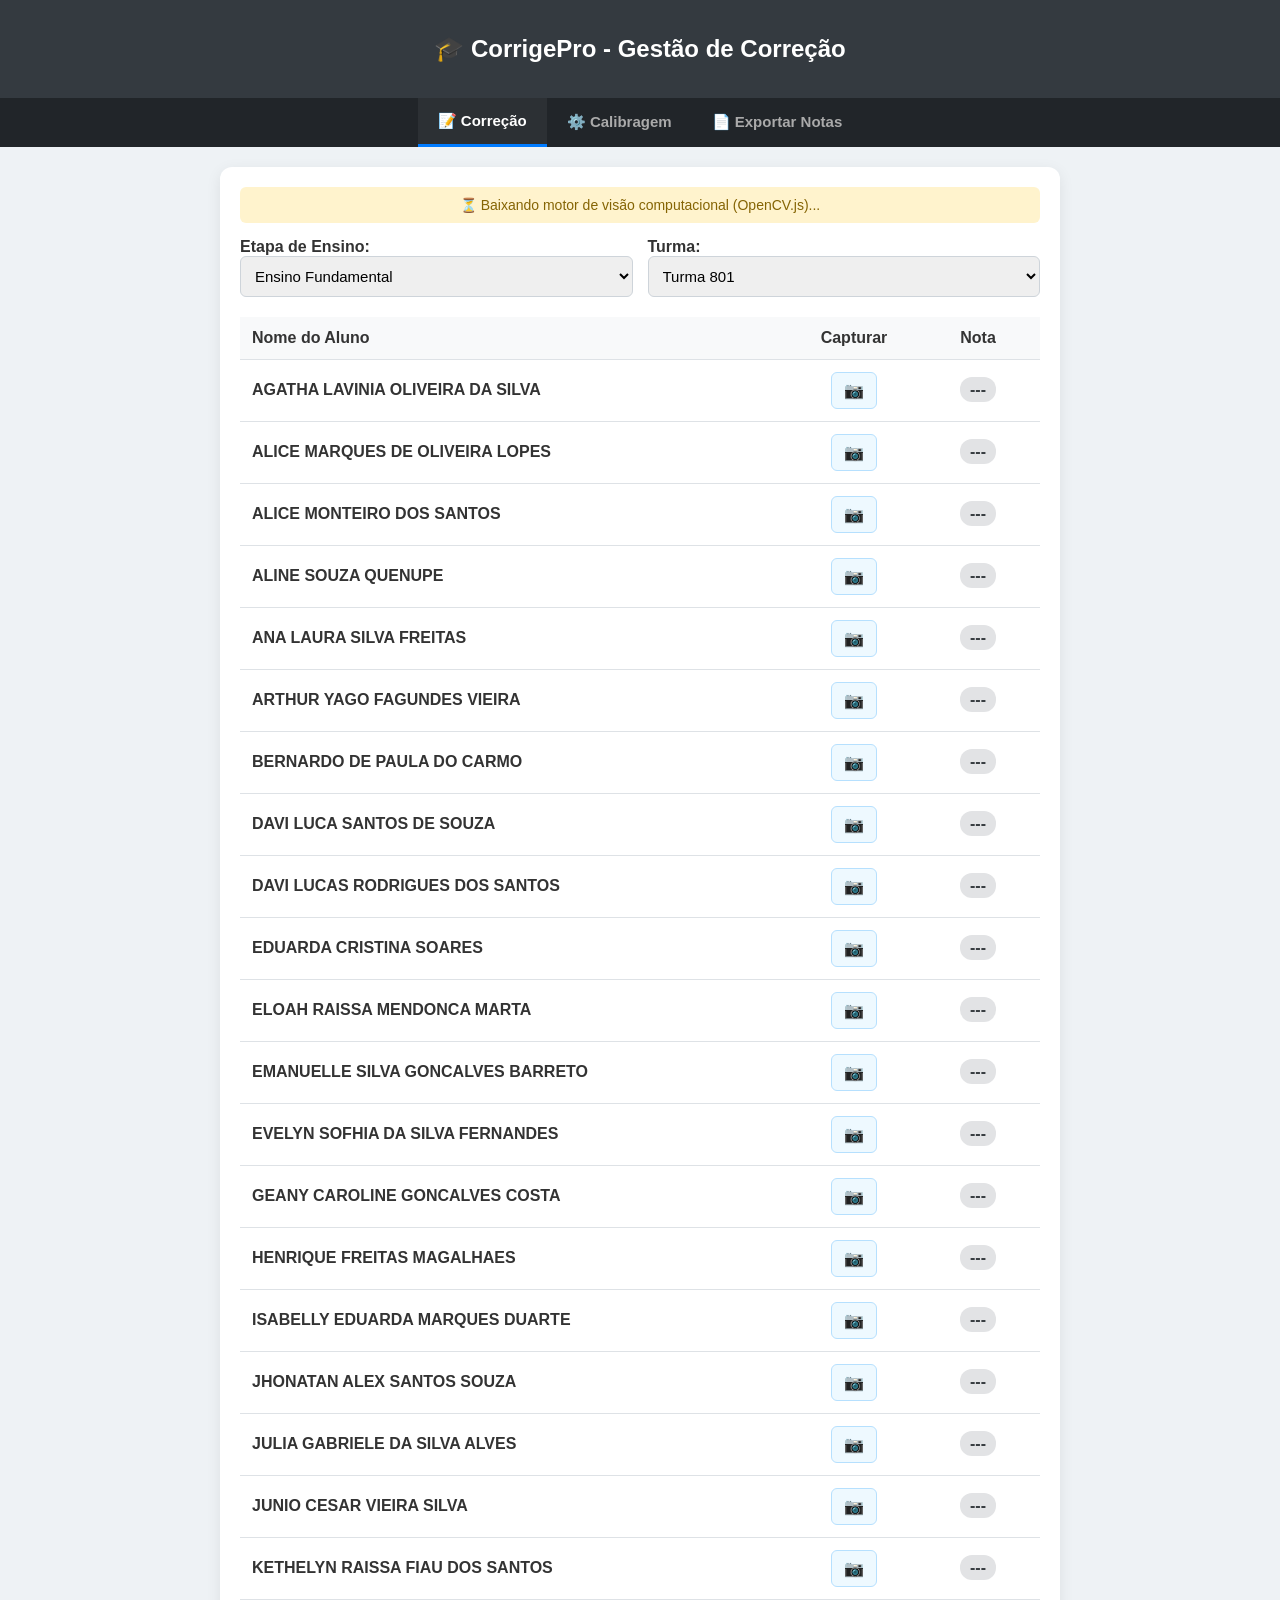
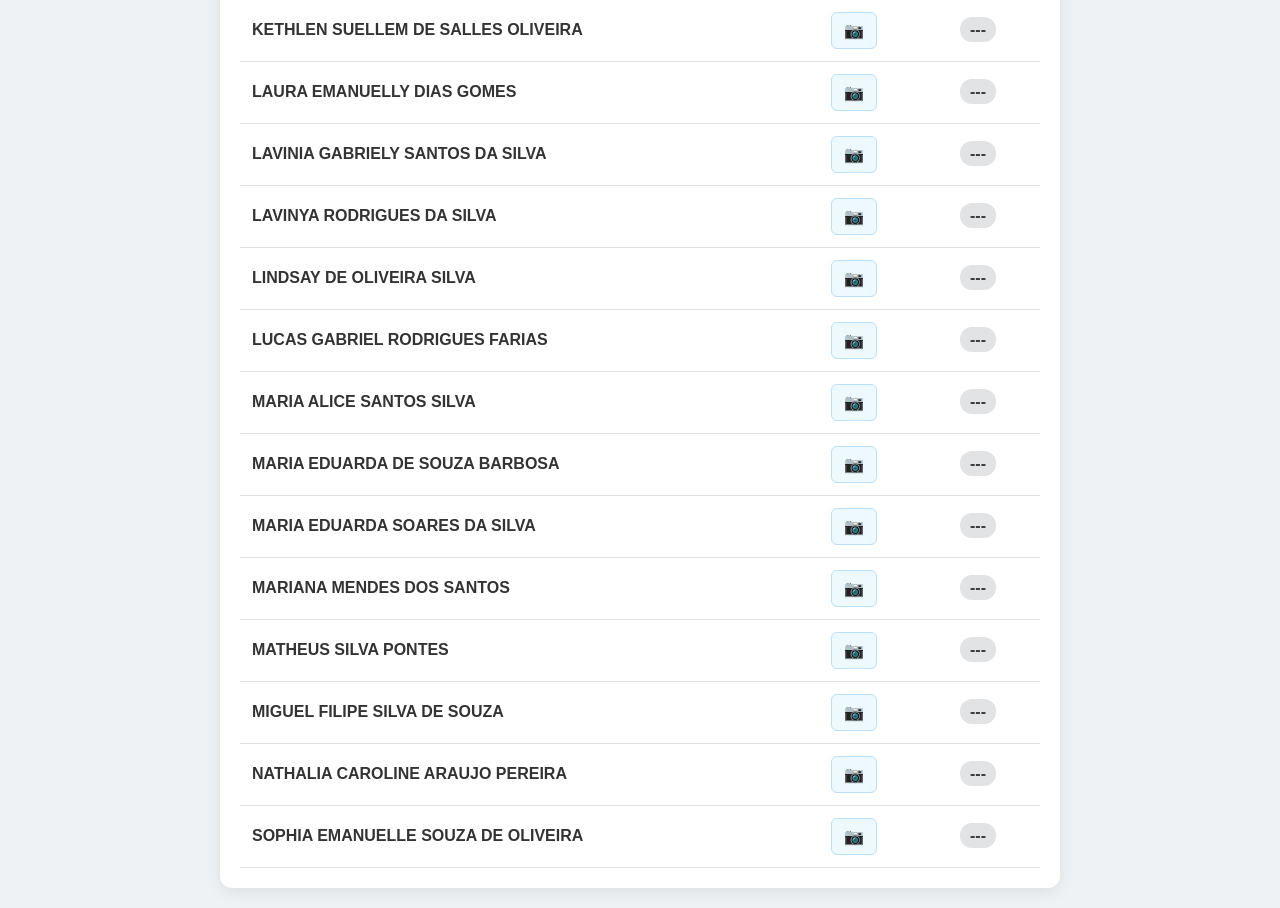
<file: index.html>
<!DOCTYPE html>
<html lang="pt-BR">
<head>
    <meta charset="UTF-8">
    <meta name="viewport" content="width=device-width, initial-scale=1.0">
    <title>CorrigePro - Gestão de Correção</title>
    <style>
        :root {
            --primary: #007bff;
            --success: #28a745;
            --danger: #dc3545;
            --dark: #343a40;
            --light: #f8f9fa;
        }
        body { font-family: 'Segoe UI', Tahoma, Geneva, Verdana, sans-serif; margin: 0; padding: 0; background-color: #eef2f5; color: #333; }
        
        /* Cabeçalho e Navegação */
        header { background: var(--dark); color: white; padding: 15px 20px; text-align: center; }
        nav { display: flex; justify-content: center; background: #212529; }
        nav button { background: none; border: none; color: #aaa; padding: 14px 20px; font-size: 15px; font-weight: bold; cursor: pointer; transition: 0.3s; }
        nav button.active { color: white; border-bottom: 3px solid var(--primary); background: rgba(255,255,255,0.05); }

        .container { max-width: 800px; margin: 20px auto; background: white; padding: 20px; border-radius: 12px; box-shadow: 0 4px 15px rgba(0,0,0,0.08); }
        
        /* Selects de Turmas */
        .filter-group { display: grid; grid-template-columns: 1fr 1fr; gap: 15px; margin-bottom: 20px; }
        .form-control { width: 100%; padding: 10px; border: 1px solid #ced4da; border-radius: 6px; font-size: 15px; box-sizing: border-box; }
        
        /* Tabela de Alunos */
        table { width: 100%; border-collapse: collapse; margin-top: 10px; }
        th, td { padding: 12px; text-align: left; border-bottom: 1px solid #dee2e6; }
        th { background: var(--light); font-weight: 600; }
        .btn-cam { background: #eef9ff; border: 1px solid #b6e0fe; color: var(--primary); padding: 8px 12px; border-radius: 6px; cursor: pointer; font-size: 16px; transition: 0.2s; }
        .btn-cam:hover { background: var(--primary); color: white; }
        .nota-badge { font-weight: bold; padding: 4px 10px; border-radius: 12px; background: #e2e3e5; color: #383d41; }
        .nota-badge.tem-nota { background: #d4edda; color: #155724; }

        /* Modal da Câmera e Resultado */
        .modal { display: none; position: fixed; top: 0; left: 0; width: 100%; height: 100%; background: rgba(0,0,0,0.8); z-index: 1000; justify-content: center; align-items: center; }
        .modal-content { background: white; padding: 20px; border-radius: 12px; max-width: 600px; width: 90%; text-align: center; position: relative; }
        video, canvas { width: 100%; border-radius: 8px; background: #111; }
        .btn-close-modal { position: absolute; top: 10px; right: 15px; background: none; border: none; font-size: 24px; cursor: pointer; color: #888; }
        
        #notaBannerModal { display: none; font-size: 22px; font-weight: bold; color: #155724; background: #d4edda; border: 1px solid #c3e6cb; padding: 12px; border-radius: 8px; margin-bottom: 12px; }

        /* Aba Calibragem */
        .slider-group { margin: 12px 0; text-align: left; }
        .slider-group label { display: block; font-size: 13px; font-weight: bold; margin-bottom: 3px; }
        .slider-group input { width: 100%; }
        
        .grid-gabarito { 
            display: grid; 
            grid-template-rows: repeat(5, auto); 
            grid-auto-flow: column; 
            gap: 10px 20px; 
            margin: 15px 0; 
            text-align: left; 
        }
        .grid-gabarito div { display: flex; align-items: center; justify-content: space-between; background: #f8f9fa; padding: 6px 12px; border-radius: 6px; border: 1px solid #e9ecef; }
        .grid-gabarito select { padding: 4px 8px; border-radius: 4px; border: 1px solid #ccc; font-weight: bold; }
        .preview-title { font-size: 14px; font-weight: bold; color: #495057; margin-top: 15px; margin-bottom: 5px; text-align: left; }

        /* Botões Gerais */
        .btn-action { background: var(--success); color: white; border: none; padding: 12px 20px; border-radius: 6px; font-size: 16px; font-weight: bold; cursor: pointer; width: 100%; margin-top: 15px; transition: 0.2s; }
        .btn-action:hover { opacity: 0.9; }
        .btn-danger { background: var(--danger) !important; }

        .btn-group-export { display: grid; grid-template-columns: 1fr 1fr; gap: 15px; margin-top: 15px; }

        #statusCv { padding: 10px; background: #fff3cd; color: #856404; border-radius: 6px; text-align: center; margin-bottom: 15px; font-size: 14px; }
    </style>
</head>
<body>

<header>
    <h2>🎓 CorrigePro - Gestão de Correção</h2>
</header>

<nav>
    <button class="tab-btn active" onclick="trocarAba('abaCorrecao')">📝 Correção</button>
    <button class="tab-btn" onclick="trocarAba('abaCalibragem')">⚙️ Calibragem</button>
    <button class="tab-btn" onclick="trocarAba('abaExportar')">📄 Exportar Notas</button>
</nav>

<div class="container">
    <div id="statusCv">⏳ Baixando motor de visão computacional (OpenCV.js)...</div>

    <!-- ================= ABA 1: CORREÇÃO ================= -->
    <div id="abaCorrecao" class="tab-content">
        <div class="filter-group">
            <div>
                <label><strong>Etapa de Ensino:</strong></label>
                <select id="selectEtapa" class="form-control" onchange="carregarTurmas()"></select>
            </div>
            <div>
                <label><strong>Turma:</strong></label>
                <select id="selectTurma" class="form-control" onchange="carregarAlunos()"></select>
            </div>
        </div>

        <table>
            <thead>
                <tr>
                    <th>Nome do Aluno</th>
                    <th style="text-align: center; width: 100px;">Capturar</th>
                    <th style="text-align: center; width: 100px;">Nota</th>
                </tr>
            </thead>
            <tbody id="listaAlunosBody">
                <tr><td colspan="3" style="text-align:center;">Selecione a etapa e a turma.</td></tr>
            </tbody>
        </table>
    </div>

    <!-- ================= ABA 2: CALIBRAGEM ================= -->
    <div id="abaCalibragem" class="tab-content" style="display:none;">
        <h3>🎛️ Calibragem do Modelo Mestre</h3>
        <p style="font-size: 13px; color: #666;">Tire a foto de um gabarito modelo para alinhar os eixos e definir as respostas corretas. Os ajustes ficarão gravados nos Cookies.</p>
        
        <video id="webcamCalib" autoplay playsinline></video>
        <button class="btn-action" id="btnCapturarModelo" style="background:#007bff;" disabled>📸 CAPTURAR FOTO PARA AJUSTAR</button>

        <div id="painelSliders" style="display:none; margin-top:20px;">
            <div class="preview-title">🟢 1. Cantos Mapeados (Foto Original):</div>
            <canvas id="canvasFotoOriginalAjuste"></canvas>

            <div class="preview-title" style="margin-top:20px;">🎯 2. Alinhamento dos Eixos (Imagem Desentortada):</div>
            <p style="font-size: 12px; color: #666; text-align: left; margin-top:0;">Mova os sliders abaixo para posicionar as miras sobre as bolinhas do gabarito.</p>
            <canvas id="canvasCalibPreview"></canvas>

            <h4 style="text-align:left; margin-top:20px;">🎛️ Controles de Posição dos Eixos (X, Y)</h4>
            <div class="slider-group"><label>Q01-05 Horiz (X1): <span id="val_x1">100</span>px</label><input type="range" id="input_x1" min="0" max="400" value="100"></div>
            <div class="slider-group"><label>Q01-05 Vert (Y1): <span id="val_y1">104</span>px</label><input type="range" id="input_y1" min="0" max="400" value="104"></div>
            <div class="slider-group"><label>Q06-10 Horiz (X2): <span id="val_x2">356</span>px</label><input type="range" id="input_x2" min="200" max="600" value="356"></div>
            <div class="slider-group"><label>Q06-10 Vert (Y2): <span id="val_y2">105</span>px</label><input type="range" id="input_y2" min="0" max="400" value="105"></div>
            <div class="slider-group"><label>Largura Letras (spX): <span id="val_spX">33</span>px</label><input type="range" id="input_spX" min="5" max="100" value="33"></div>
            <div class="slider-group"><label>Altura Linhas (spY): <span id="val_spY">51</span>px</label><input type="range" id="input_spY" min="5" max="150" value="51"></div>

            <hr style="margin: 20px 0; border: 0; border-top: 1px solid #ccc;">

            <div style="text-align: left; margin-bottom: 15px;">
                <label><strong>Quantidade de Opções por Questão:</strong></label>
                <select id="selectNumOpcoes" class="form-control" style="margin-top: 5px;">
                    <option value="4">4 Opções (A, B, C, D)</option>
                    <option value="5" selected>5 Opções (A, B, C, D, E)</option>
                </select>
            </div>

            <h4 style="text-align:left; margin-top:15px;">📝 Configurar Gabarito Oficial Correto</h4>
            <div class="grid-gabarito" id="containerGabaritoCalib"></div>

            <button class="btn-action" onclick="salvarCalibracaoCookie()">💾 SALVAR AJUSTES NO COOKIE</button>
        </div>
    </div>

    <!-- ================= ABA 3: EXPORTAÇÃO E GERENCIAMENTO ================= -->
    <div id="abaExportar" class="tab-content" style="display:none;">
        <h3>📊 Resumo das Turmas Alteradas</h3>
        <p>Abaixo estão apenas as turmas que possuem alunos com notas corrigidas no sistema:</p>
        
        <ul id="listaTurmasAlteradas" style="text-align: left; margin: 20px 0;"></ul>

        <div class="btn-group-export">
            <button class="btn-action" onclick="exportarCSV()">📥 BAIXAR NOTAS EM CSV</button>
            <button class="btn-action btn-danger" onclick="limparTodasNotas()">🗑️ LIMPAR TODAS AS NOTAS</button>
        </div>
    </div>
</div>

<!-- MODAL DA CÂMERA DE ESCANEAMENTO -->
<div id="modalCamera" class="modal">
    <div class="modal-content">
        <button class="btn-close-modal" onclick="fecharModalCamera()">&times;</button>
        <h3 id="nomeAlunoModal">Lendo Prova...</h3>
        
        <!-- Banner de Nota Corrigida -->
        <div id="notaBannerModal"></div>
        
        <!-- Câmera ao vivo -->
        <video id="webcamScan" autoplay playsinline></video>
        
        <!-- Foto recortada e corrigida com marcas Verdes/Vermelhas -->
        <canvas id="canvasScanResult" style="display:none;"></canvas>
        
        <button class="btn-action" id="btnEscanearAluno">📸 ESCANEAR E SALVAR NOTA</button>
    </div>
</div>

<canvas id="canvasHidden" style="display:none;"></canvas>

<!-- OpenCV.js -->
<script>
    let cvReady = false;
    var Module = {
        onRuntimeInitialized: function() {
            cvReady = true;
            const statusEl = document.getElementById('statusCv');
            if (statusEl) {
                statusEl.innerText = "✅ Motor de visão computacional pronto!";
                statusEl.style.background = "#d4edda"; statusEl.style.color = "#155724";
                setTimeout(() => { statusEl.style.display = 'none'; }, 2000);
            }
            const btnCap = document.getElementById('btnCapturarModelo');
            if (btnCap) btnCap.disabled = false;
        }
    };
</script>
<script async src="https://docs.opencv.org/4.9.0/opencv.js"></script>

<script>
    // ================= 1. CONSTANTES E VARIÁVEIS GLOBAIS =================
    const LETRAS_TODAS = ["A", "B", "C", "D", "E"];
    const defaultGabarito = ['B','D','C','B','C','D','C','B','A','B'];
    const sliders = ['x1', 'y1', 'x2', 'y2', 'spX', 'spY'];

    const DADOS_ALUNOS ={
  "Ensino Fundamental": {
    "801": [
      "AGATHA LAVINIA OLIVEIRA DA SILVA",
      "ALICE MARQUES DE OLIVEIRA LOPES",
      "ALICE MONTEIRO DOS SANTOS",
      "ALINE SOUZA QUENUPE",
      "ANA LAURA SILVA FREITAS",
      "ARTHUR YAGO FAGUNDES VIEIRA",
      "BERNARDO DE PAULA DO CARMO",
      "DAVI LUCA SANTOS DE SOUZA",
      "DAVI LUCAS RODRIGUES DOS SANTOS",
      "EDUARDA CRISTINA SOARES",
      "ELOAH RAISSA MENDONCA MARTA",
      "EMANUELLE SILVA GONCALVES BARRETO",
      "EVELYN SOFHIA DA SILVA FERNANDES",
      "GEANY CAROLINE GONCALVES COSTA",
      "HENRIQUE FREITAS MAGALHAES",
      "ISABELLY EDUARDA MARQUES DUARTE",
      "JHONATAN ALEX SANTOS SOUZA",
      "JULIA GABRIELE DA SILVA ALVES",
      "JUNIO CESAR VIEIRA SILVA",
      "KETHELYN RAISSA FIAU DOS SANTOS",
      "KETHLEN SUELLEM DE SALLES OLIVEIRA",
      "LAURA EMANUELLY DIAS GOMES",
      "LAVINIA GABRIELY SANTOS DA SILVA",
      "LAVINYA RODRIGUES DA SILVA",
      "LINDSAY DE OLIVEIRA SILVA",
      "LUCAS GABRIEL RODRIGUES FARIAS",
      "MARIA ALICE SANTOS SILVA",
      "MARIA EDUARDA DE SOUZA BARBOSA",
      "MARIA EDUARDA SOARES DA SILVA",
      "MARIANA MENDES DOS SANTOS",
      "MATHEUS SILVA PONTES",
      "MIGUEL FILIPE SILVA DE SOUZA",
      "NATHALIA CAROLINE ARAUJO PEREIRA",
      "SOPHIA EMANUELLE SOUZA DE OLIVEIRA"
    ],
    "802": [
      "ALEXIA VITORIA RODRIGUES ROCHA",
      "ANA CLARA SILVA FERREIRA BATISTA",
      "ANNE GABRIELLY ALVES VIEIRA",
      "BEATRIZ MOTA PAIVA MARCAL",
      "CAUA PIERRE GONCALVES MUNIZ",
      "DAVI LUCAS DOS SANTOS LANA",
      "DAVI LUCAS GUSMAO BATISTA",
      "ELIZA ABREU CORREA",
      "ERICK FERNANDO OLIVEIRA SILVA",
      "GABRIEL MORAIS OLIVEIRA DE SOUZA",
      "GEOVANNA STEPHANY COELHO AMORIM",
      "GIOVANNA VIEIRA MENDES RODRIGUES",
      "HADASSA VITORIA ALMEIDA RAMOS",
      "HEITOR SILVA DE PAULA",
      "HELOISA CAMPOS CLEMENTE",
      "ISABELLA SANTANA VIEIRA",
      "JOAO MIGUEL SILVA CANDIDO",
      "KETLEN RODRIGUES MIRANDA",
      "LAUANY CRISTINA ALVES CLEMENTE",
      "MAIKI FILIPE SILVA BARBOSA",
      "MARIA CECILIA ROCHA PIMENTA",
      "MARIA CLARA SILVA GONCALVES",
      "MARIA JULIA DE OLIVEIRA",
      "NATIELLY WILIANE FERREIRA DA SILVA",
      "PEDRO HENRIQUE PIMENTA DA SILVA",
      "PEDRO HENRIQUE TEIXEIRA GOMES",
      "RAYANE VALLENTINA GOMES DE MATOS",
      "RODRIGO AUGUSTO RIBEIRO DOS SANTOS",
      "SABRINA CRISTINA DOS SANTOS",
      "SAYMON VINICIUS CIRILO LOBO",
      "SOFIA LORENZA DE OLIVEIRA MENDES",
      "SOPHIA EMANUELLE DE JESUS COSTA",
      "YASMIN VITORIA TOGUIAS LIRIO"
    ],
    "803": [
      "ALESSANDRO EUSTAQUIO BORGES JUNIOR",
      "ANA CLARA OLIVEIRA FERREIRA",
      "ANA JULIA ABREU DA SILVA",
      "ANDRESSA SANTOS HERMISDORFF RIBEIRO",
      "ARTHUR JADSON SANTOS MARTINS ANDRADE",
      "AUDREY MIRELLA SOARES SANTANA",
      "DAYVID GOMES DE OLIVEIRA",
      "DIOGO LUCCA SOUZA BORGES",
      "ELIZA EMANUELE SOARES PEREIRA",
      "EMILY VICTORIA FERREIRA GUEDES",
      "EMMANUEL MOREIRA DOS SANTOS",
      "ENDRIO MIGUEL PACHECO PRISCO",
      "FILIPE ARAUJO LOPES",
      "GABRIEL RODRIGUES PEREIRA NUNES",
      "GUSTAVO ALMEIDA CAVALCANTI",
      "ISABELLE HELENA BARBOSA DIAS",
      "ISADORA VITORIA PEREIRA DOS SANTOS",
      "ITALO PEREIRA LACERDA",
      "JADSON JESUS DOS SANTOS",
      "KAIO HENRIQUE MATHIAS DA SILVA",
      "KAYLAINE VICTORIA DE SOUZA MORAIS",
      "LIVIA APARECIDA OLIVEIRA DA SILVA",
      "MARIA LUIZA RODRIGUES",
      "MARIANA APARECIDA DA COSTA",
      "NARYELLY LAYSLA ROMUALDO DE JESUS",
      "PETRICK SAMUEL DE CARVALHO MARTINS ROSA",
      "REBECA VITORIA ALBERTO DE REZENDE",
      "RUAN VANDERLEI XAVIER SILVA",
      "VITOR RODRIGUES FARIA",
      "WESLEY MATHEUS DOS REIS PEREIRA",
      "YAN EMANUEL MENDES LOPES",
      "YURI HENRIQUE BENZAQUEM FERREIRA"
    ],
    "901": [
      "ALICE EMANUELLE RODRIGUES SILVA",
      "ARTHUR SANTOS OLIVEIRA",
      "CAROLINA VITORIA DA SILVA CLEMENTE",
      "CAROLINE DA SILVA OLIVEIRA",
      "DAVI CEZAR BARBOSA CARVALHAIS",
      "ELOA MARIA MADUREIRA ALVES",
      "EMANUELLY VITORIA SOUZA ROCHA",
      "FRANCIELLE VICTORIA DA SILVA",
      "GLORIA MARIA BORGES SILVA",
      "GUILHERME CARDOSO MARTINS DA SILVA",
      "ISABELLA CRISTINA PAIM DA SILVA",
      "JAMILE DE JESUS OLIVEIRA",
      "JOAO VITOR DE PAULA DOS SANTOS",
      "KAUA HENRIQUE SOARES TASSI",
      "KEMILLY VITORIA AZEVEDO DE SOUSA",
      "LAVINIA VITORIA LOPES",
      "LEANDRO HENRIQUE DA SILVA LOPES",
      "LETICIA KAROLLYNE LIBRELON KROGER",
      "MARIA FERNANDA MAIA DA SILVA OLIVEIRA",
      "MIGUEL NIVIO LEONEL IZIDORO",
      "NATHALIA LORRAYNE GUEDES CARDOSO",
      "NATHAN RODRIGO DA SILVA PEREIRA",
      "NICOLAS EMANOEL SOUZA PIRES",
      "PABLO GABRIEL DE SOUZA",
      "PEDRO HENRIQUE DA SILVA DE PAULA",
      "RAYSSA NOBRE DA SILVA",
      "RICKELMY RIBEIRO MARQUES",
      "SOPHIE RANIELLY GOMES DA SILVA",
      "TAYLAN CARLOS PEREIRA DE SA",
      "TAYNA NASCIMENTO ROCHA",
      "VITORIA CRISTINA GONCALVES FERREIRA",
      "WAGNER ROBERTO NEVES",
      "YGOR HENRIQUE DE OLIVEIRA KNUPP",
      "YURI HENRIQUE DE SOUSA SILVA"
    ],
    "902": [
      "ANA JULIA GONCALVES MARTINS",
      "ANNY EMANUELLY LOURENCO SOARES",
      "BEATRIZ VITORIA SANTOS DE JESUS",
      "CARLOS GABRIEL DA SILVA MERCEDES",
      "DAVI TELLES SILVA",
      "DOUGLAS SANTANA SOUZA",
      "EDUARDO DE SOUZA LEITE",
      "ELIABE BARREIROS DO CARMO",
      "EMANUEL OLIVEIRA MOREIRA",
      "EMANUELLY VITORIA SANTOS DE AVELAR",
      "GUILHERME HENRIQUE ROCHA DA SILVA",
      "IAGO PHILIPE FRUTUOSO DE SOUZA",
      "ISABELA LETICIA SOUZA DE JESUS",
      "JOAO VICTOR CASTRO ROMA",
      "KAIQUE EMANUEL COSTA DE SOUZA",
      "KAUA HENRIQUE DA SILVA ANICETO",
      "LAVINIA VITORIA OLIVEIRA DUARTE",
      "LAYS GABRYELLY BARRETO DE MOURA",
      "LUAN PEREIRA LOPES DOS SANTOS",
      "LUIZ GABRIEL ALVES DO CARMO",
      "MARIA EDUARDA DA CRUZ DINIZ",
      "MARIA EDUARDA DE JESUS MARTINS",
      "MARIANA CARVALHO VERTEIRO",
      "MIGUEL DE SOUZA SILVA",
      "PEDRO HENRIQUE DIONIZIO GONCALVES",
      "PETHERSON MAX REZENDE DOS SANTOS",
      "RAFAELA CANCADO CALDEIRA",
      "RYAN RAFAEL DA SILVA",
      "SABRINA VITORIA DOS SANTOS BELO",
      "SOPHIA EMANUELY RODRIGUES DOS SANTOS COSTA",
      "THALISON GUILHERMINO DE PAIVA FRANCISCO",
      "VICTORIA EMANUELLY PEREIRA DA SILVA",
      "YASMIN MANOELLA NUNES MARTINS",
      "YASMIN STEFANNY DE OLIVEIRA CRESPO"
    ],
    "903": [
      "ANA CARLA DOS SANTOS SILVA",
      "ARTHUR RAMOS DE SOUZA",
      "BEATRIZ CAROLAYNE DE JESUS SOUSA",
      "BRUNO HENRIQUE RAMOS GOMES",
      "DANIELLY CAROLINE RAMOS BATISTA",
      "DAVI HENRIQUE PEREIRA BARROSO DA SILVA",
      "DIEGO RENAN AGUIAR DA SILVA",
      "EMILLY KAROLINE OLIVEIRA SANTOS",
      "ENZO GABRIEL PACHECO PRISCO",
      "GABRIEL GOMES SIQUEIRA",
      "GEAN CARLOS GONCALVES COSTA SOUZA E SILVA",
      "GUSTAVO HENRIQUE SILVA ANDRADE",
      "GUSTAVO LAMEU GONCALVES DA SILVA",
      "IASMIN VITORIA DA COSTA OLIVEIRA",
      "ISABELLA VITORIA NASCIMENTO COSTA",
      "ISABELLY DOS SANTOS SOBRINHO",
      "ISAQUE DENIS LOPES DE JESUS",
      "JOAO PEDRO TORRES DA SILVA SANTOS",
      "LEANDRO MARQUES DA SILVA",
      "LUISA ESTER DA SILVA ANDRADE",
      "MARIA CLARA FELIPE SCHENEIDER",
      "MARIA EDUARDA KLIER FARIAS",
      "MATEUS GARCIA DE CARVALHO",
      "MIGUEL HENRIQUE GONCALVES MOURA",
      "MONIQUE MAYRA DE OLIVEIRA ALVES",
      "NIKOLAS MIGUEL COELHO DE OLIVEIRA",
      "RICKELME JUNIO DOS SANTOS RIBEIRO",
      "SAMUEL ARAUJO VIANA CARDOSO DE CAMPOS",
      "SARA DANIELE BARROSO TEIXEIRA",
      "SOFIA EMANUELLY SOARES SANTOS",
      "STEFANY RIBEIRO DE OLIVEIRA",
      "WALLACY RENAN SILVA BATISTA"
    ]
  },
  "Ensino Médio - 1º Ano": {
    "1001": [
      "ANA CLARA SOUZA SANTOS",
      "ARTHUR AMORIM OLIVEIRA",
      "ARTHUR FELIPE DA SILVA MOREIRA",
      "BRIAN GABRIEL SILVA",
      "CAIO PETHERSON OLIVEIRA TRINDADE",
      "CRISTOFER OLIVEIRA DE ASSIS",
      "DAVI GABRIEL FERREIRA DA SILVA",
      "ELEIR KERLON EVANGELISTA GONCALVES",
      "GEOVANE ROCHA MACIEL DE OLIVEIRA",
      "GIOVANNA LARAH DE JESUS SOUZA",
      "GUILHERME ALVES AMARAL",
      "GUILHERME HUGO GOMES DE SOUZA",
      "GUSTAVO DUTRA GONCALVES",
      "JOAO VICTOR RODRIGUES LOPES SOARES",
      "KAMILY VITORIA TEIXEIRA DA SILVA",
      "KAUANE SANTOS RODRIGUES",
      "LARA ESTER FERREIRA GONCALVES",
      "MICHELLY VIEIRA DE OLIVEIRA",
      "NICOLAS GONCALVES FERREIRA",
      "PIERRE AUGUSTO DE OLIVEIRA MENDES",
      "RIAN MARTINS DUTRA",
      "RYAN RIKELME DE SOUZA SANTOS",
      "SAMUEL LUIZ OLIVEIRA DA SILVA",
      "WELLINGTON JUNIO JESUS SILVA",
      "YASMIN PRINCE DE JESUS OLIVEIRA"
    ],
    "1002": [
      "SARA BOREL DE OLIVEIRA",
      "CARLOS EDUARDO GONCALVES PEREIRA",
      "CLAUDIO DA SILVA LAMEU",
      "DAVI EMANUEL VIEIRA BRAICK",
      "DIEGO ISMAR LEAL DE FREITAS DOS REIS",
      "DIOGO PETER DA SILVA RODRIGUES",
      "GABRIEL DE AZEVEDO OLIVEIRA MARTINS",
      "GUSTAVO HENRIQUE SILVA DE ASSIS",
      "IURY GABRIEL FELIX GOMES",
      "JHULIA KETLEN MARQUES LEANDRO",
      "JUAN CARLOS DE OLIVEIRA MENDES",
      "JUNIA GABRIELLY LOPES VIANA",
      "KAIKY GONSALVIS AFONSO DE MEDEIROS",
      "KAMILLY LAUANA GOMES VITAL",
      "LIVIA LAYSA DOS SANTOS TORRES",
      "LUIZ OTAVIO GONCALVES DIAS",
      "MARCELA EDUARDA OLIVEIRA RODRIGUES",
      "MATEUS PIRES RAMOS DOS SANTOS",
      "MAURICIO BRYAN NUNES OLIVEIRA",
      "MIGUEL PIRES GONCALVES",
      "NAULLANY RODRIGUES OLIVEIRA",
      "RAFAEL ANTONIO SANTOS DE SOUZA",
      "RICKELMY ASAPHY RODRIGUES LIMA",
      "SAMUEL RYAN FERNANDES SILVA",
      "SARAH EMMANUELLE LUCAS MARTINS NETTO",
      "THAMYRES LIMA QUEIROZ",
      "WALLACE LUCAS DE MEDEIROS",
      "WANDERSON MIGUEL FELICIANO DA SILVA",
      "YOGAN VINICIUS MARTINS DA MATA"
    ],
    "1003": [
      "ANGELINA DE ALMEIDA OLIVEIRA",
      "AGATHA GABRIELLY RODRIGUES DOS SANTOS",
      "ALICE VICTORIA SILVA AVELAR",
      "ANA CLARA DA SILVA SANTOS",
      "CAIO FILIPE FERREIRA GOMES",
      "CAIO OLIVEIRA DE SOUZA",
      "CAMILA ROCHA DE JESUS",
      "CARLOS DANIEL FERNANDES DE SOUZA",
      "CARLOS DANIEL GOMES PEREIRA",
      "CESAR ISAIAS BARBOSA FERREIRA",
      "EMANUELLY CRISTINA DE SOUZA BICALHO",
      "EMILY RAIARA RIBEIRO LOPES",
      "GEOVANNA MARINS SILVA",
      "GUILHERME CORREA DE MOURA ARAUJO",
      "GUSTAVO HENRIQUE DA SILVA ROCHA PEREIRA",
      "HEVELLYN LUIZA DE OLIVEIRA MARTINS",
      "HILDA VITORIA DOS SANTOS DE JESUS",
      "JOAO PEDRO DUTRA BRANDAO FLORES",
      "JOAO VICTOR SANTOS ROCHA",
      "JOSUE GABRIEL DOS SANTOS NEVES",
      "KAMILLY FERNANDA ARAUJO SANTOS",
      "KAYO VITOR REIS FELIX",
      "LARYSSA EMYLI VIEIRA DE SOUZA",
      "LUCAS ALEXANDRE CARDOSO SILVA",
      "MAELE LISLEY DOS REIS CONCEICAO",
      "MATHEUS FELIPE FONSECA DA SILVA",
      "PEDRO HENRIQUE DOS REIS GOMES",
      "RICHARLLYSON ALAN GODINHO SANTOS",
      "SAMUEL JUNIO COELHO RIBEIRO"
    ],
    "1004": [
      "WELLINGTON DOUGLAS DOMINGOS",
      "BEATRIZ RODRIGUES FERREIRA",
      "ADRIEL RUBENS DOS REIS COUTINHO",
      "ADRYAN HENRIQUE DE SOUZA MOTA",
      "ANA CAROLINA MATOS PARDIM BENTO",
      "ARTHUR HENRIQUE PEREIRA OLIVEIRA",
      "ARTHUR MIGUEL SOARES DA SILVA",
      "ARTHUR VINICIUS RODRIGUES MARTINS",
      "BERNARDO OLIVEIRA SAMPAIO",
      "BIANCA CAMILY DA SILVA SANTOS",
      "DAFINY ALINE COLARES DE ALMEIDA",
      "DIANA CHAVES PEREIRA",
      "EDUARDO HENRIQUE RIBEIRO VENTURIM",
      "ISABELY OLIVEIRA GONCALVES",
      "JULIA AMORIM DA SILVA",
      "JULIA GABRIELA XAVIER DA SILVA",
      "KAROLINA NASCIMENTO DA SILVA LIMA",
      "KELY AMANDA DOS SANTOS SILVA",
      "LEANDRO OLIVEIRA DOS SANTOS",
      "MATEUS ALMEIDA BATISTA",
      "MIGUEL LUIZ DE ALMEIDA RODRIGUES",
      "MIGUEL RODRIGUES DOS SANTOS",
      "MIRIAM KELLY FERREIRA DE JESUS",
      "PEDRO HENRIQUE RASPANTE PEREIRA",
      "RENATA DE SOUZA ALVES",
      "RYAN OLIVEIRA RODRIGUES COSTA",
      "SOFIA ARAUJO VIANA",
      "TAYLOR HENRIQUE FERREIRA DE SOUSA",
      "WALISSON DIAS DE SOUSA",
      "WALLISON JUNIOR DOS SANTOS"
    ],
    "1005": [
      "HERLEY SOUZA ALVES",
      "ADRIAN LEMES VIANA",
      "ARTHUR DA COSTA COELHO",
      "ARTHUR MIGUEL LOURENCO SILVA",
      "DAVI LUCAS GONCALVES FERREIRA",
      "DIEGO HENRIQUE MOREIRA BOREL",
      "ESMERALDA PIRES DOS SANTOS",
      "ESTER GABRIELLE MARTINS DE SOUZA",
      "GUSTAVO COIMBRA DOS SANTOS",
      "GUSTAVO PERES DA SILVA",
      "ISABELY ADRIANE ALVES DE SOUZA",
      "ISAC GABRIEL GOMES MARTINS",
      "ISLARA SOFIA LAGO DOS SANTOS",
      "JOAO VITOR DE OLIVEIRA RODRIGUES",
      "JULIA DA SILVA FERNANDES PINHEIRO",
      "JULIA RODRIGUES FERREIRA",
      "KAUA CEZAR RODRIGUES",
      "LAVINE EVELLYN MENDES DOS SANTOS",
      "LUIZ EDUARDO DE SOUSA MELO",
      "MARIA FERNANDA ALVES DOS SANTOS",
      "NICOLAS NUNES DA CONCEICAO REIS",
      "PABLO EDUARDO DE JESUS COSTA FERREIRA",
      "PEDRO HENRIQUE MARTINS DA SILVA TAVARES DE MATOS",
      "RAISSA GABRIELA ALVES MARTINS",
      "RAYSSA HELEN VIEIRA DE SOUZA",
      "RYAN GABRIEL SOUZA RIBEIRO",
      "THAMIRES RAMOS ALVES BRAZ",
      "VICTOR EMANUEL FAGUNDES VIEIRA",
      "VITOR GABRIEL RODRIGUES ROQUE",
      "VITOR RAFAEL QUEIROZ DE OLIVEIRA",
      "VITORIA YASMIM PEREIRA DAS DORES"
    ],
    "1006": [
      "ANA CLARA DE JESUS DA SILVA",
      "ANA JULIA SOARES",
      "ANGEL GUSTAVO FELIX MARQUES",
      "ARTHUR SAMUEL SIQUEIRA COSTA",
      "BEATRIZ MONTEIRO DE SOUZA",
      "BRUNA INEZ CAETANO SANDER",
      "DAVI HENRIQUE DOS SANTOS MOURA",
      "EMANOEL SANTOS DOS PASSOS",
      "EMILLY CRISTINA DE OLIVEIRA BATISTA",
      "FLAVIO AUGUSTO DA SILVA",
      "GUILHERME HENRIQUE DOS SANTOS ARAUJO",
      "GUILHERME THIAGO SILVA SANTOS",
      "IASMYN VITORIA LUIZA DA SILVA SOUZA",
      "ISAAC FERREIRA DE SOUZA",
      "ISABELLY CRISTINY GONCALVES DE SOUZA",
      "IZABELLE RODRIGUES ROCHA",
      "JOAO VICTOR DE OLIVEIRA DA SILVA",
      "JULIA KAROLLAYNE LOPES FERREIRA",
      "JULLIANA VICTORIA SILVA SOUZA",
      "KAYRON BRITO ESTEVAO",
      "KEVEN WILLIAN CHAGAS SANTOS FIRMO",
      "KEVYN RYAN GONCALVES COSTA",
      "LAVINIA JORY SANTOS",
      "LETICIA NASCIMENTO SANTOS",
      "MARIA LUIZA FERREIRA CORREIA",
      "MATHEUS HENRIQUE GOMES DA SILVA",
      "MIKAEL EUGENIO GONCALVES PEREIRA",
      "PAULO HENRIQUE FERNANDES COELHO",
      "PEDRO GUILHERME RESENDE DA SILVA",
      "RUAN PABLO MARQUES DE SOUZA SILVA",
      "SAMUEL TIAGO RODRIGUES AMARAL",
      "SOPHIA EMANUELLE DO NASCIMENTO",
      "STEFANY EMILE DE MIRANDA LOPES"
    ],
    "1007": [
      "ADRIA LUIZA DE SOUZA FERREIRA",
      "ANA CAROLINE AGUINEL RODRIGUES",
      "ANA CLARA DOS SANTOS MONTEIRO",
      "CAMILY VITORIA DAVID SILVA",
      "DANIEL LANCELLOTT DE SOUZA PEREIRA VASCONCELOS",
      "DANIELLY YASMIM VENANCIA DA SILVA",
      "DAVI SOUZA BARBOSA",
      "GABRIEL SAYMON COSTA DE JESUS",
      "GABRIEL VITOR FERNANDES BUENOS AIRES",
      "GABRIELLA STHEFANY GOMES DE JESUS",
      "ISAQUE GUSTAVO DA SILVA NASCIMENTO",
      "KEMILLY VICTORIA MARTINS DA SILVA",
      "KEROLAYNE MONTEIRO DURVAL MAIA",
      "KETLYN GABRIELLY MAIA LACERDA",
      "LUIS HENRIQUE GOMES SILVA",
      "MANOELLY ROBERTA LOPES NEVES",
      "MARIA CLARA BARBOSA DA COSTA",
      "PAOLA GABRIELE SILVA",
      "PEDRO FELIPE DE SOUZA CERQUEIRA",
      "PEDRO HENRIQUE PEREIRA RODRIGUES",
      "RAYANE INES SANDER CAETANO",
      "RIAN LEANDRO RODRIGUES",
      "RUAN ALVES GOMES",
      "SARA VICTORIA NEPOMUCENO DE LEMES",
      "STHEPHANY EDUARDA COSTA DE OLIVEIRA",
      "THALYTA ALVES DOS SANTOS",
      "THIAGO GABRIEL DA SILVA SOUZA",
      "TICIANE KETTELEY AMARAL PINTO",
      "VICTOR GABRIEL SOUTO PEREIRA",
      "VICTOR RODRIGUES ROCHA",
      "VITOR PAULO LUZ DA SILVA",
      "WANDER FRANCISCO SILVESTRE DE CASTRO",
      "YASMIM PHAOLLA RICARDO FELIX",
      "YASMIM VICTORIA DIAS DUARTE",
      "YURI GABRIEL DE OLIVEIRA SANTOS"
    ]
  },
  "Ensino Médio - 2º Ano": {
    "2001": [
      "AGATA AMANDA DOS SANTOS DE OLIVEIRA",
      "BARBARA VITORIA REIS DE SOUZA",
      "CAIO ISAAC DE PAULA",
      "CAUA KEVEN DAVID CIRILO",
      "DANIEL JUNIO COSTA DE JESUS",
      "DAVI FERNANDES ELOI",
      "DHIULYANE MARIA RODRIGUES FERREIRA",
      "EMILLY VITORIA DOS SANTOS PINTO",
      "ERICK WALLACE RIBEIRO KENUPE",
      "GABRIEL HENRIQUE SANTOS REZENDE",
      "GABRIELA VITORIA RODRIGUES DA SILVA",
      "GABRYEL HENRIQUE DE ANDRADE CRUZ",
      "JUAN SEBASTIAN DA SILVA",
      "KAILANY VITORIA ALVES COSTA",
      "KELLY CAROLINA DA SILVA MORAES",
      "KHAYO RODRIGUES DA CUNHA",
      "LARYSSA VITORIA FERREIRA LOPES",
      "LUCAS KAUAN GONCALVES MARTINS",
      "LUIS EDUARDO DE MORAIS RODRIGUES",
      "MARCUS VINICIUS AGUIAR DA SILVA",
      "MARIA LUIZA ANDRADE DOS SANTOS VIEIRA",
      "MATHEUS FILLIPE FERREIRA AVELAR",
      "MELLODY DE JESUS SANTOS",
      "NATA ALVES PIO MACIEL",
      "NATHASHA CAROLINE MOTA FONSECA DOS SANTOS",
      "RAFAEL DAVI SOARES COELHO",
      "RAFAEL MOREIRA DE CARVALHO",
      "SAMUEL MEDINA SANTOS",
      "SUELEN KARINE ALVES DOS SANTOS",
      "THAILA CRISTINY REIS DE SOUZA BENTO",
      "THALLYS GABRIEL PEREIRA GOMES",
      "YURI HENRIQUE BATISTA RODRIGUES",
      "YURI MATHEUS DE SOUZA SANTOS"
    ],
    "2002": [
      "ADRYAN EDUARDO DA SILVA BEZERRA DUTRA",
      "ANA CLARA DE FREITAS OLIVEIRA",
      "ANA LUIZA DE FARIA RAMOS",
      "ANDREY MARCAL OLIVEIRA DE MORAIS",
      "BIANCA CAROLINE BICALHO SANTANA",
      "CAMILY DE AGUIAR ALVES",
      "DAVY ACACIO DIAS ALVES",
      "EDUARDA INGRID BATISTA LINO",
      "ENZO GABRIEL CARVALHO DA SILVA",
      "ERICK GUSTAVO DOS SANTOS BARBOSA",
      "GABRIEL DE SOUZA POSES",
      "GABRIEL LORRAN DA SILVA LACERDA",
      "GABRIELA GONCALVES DUARTE RODRIGUES",
      "GABRIELY DE AGUIAR ALVES",
      "HUGO COSTA DAVID",
      "IAN AGUIAR REZENDE",
      "ISABELLA CRISTINA DE SOUZA FERREIRA",
      "ISABELLA DE JESUS PEREIRA BRAGA",
      "JOAO VICTOR FERREIRA SILVA",
      "JOYCE BORGES DE OLIVEIRA",
      "KAUA LUCAS LOPES SOARES",
      "KEIVISON VENANCIO DA CRUZ SALES",
      "LAURA ROSD DE OLIVEIRA",
      "MARIA EDUARDA LOPES RODRIGUES",
      "MATHEUS PHILLIPE SOUTO DA SILVA",
      "REBECA VITORIA DE SOUZA",
      "SAMUEL REIS RODRIGUES",
      "SARAH LUIZA LOPES MARINS",
      "VICTOR GABRIEL DE ALMEIDA ROCHA",
      "YAGO DOUGLAS DO CARMO SILVA"
    ],
    "2003": [
      "ADRIANA GRAZIELA SILVA LIMA",
      "ALEXANDRE SANTOS DE OLIVEIRA",
      "ARTHUR FERNANDES DE LIMA",
      "ARTHUR GABRIEL TEIXEIRA DA SILVA",
      "CAMILE SANTOS DE ARAUJO",
      "CAROLINE VITORIA ALCANTARA BARBOSA",
      "DANIEL RIBEIRO DA SILVA",
      "EDUARDA CAMILLE LIMA DE SOUZA",
      "EMILY DE OLIVEIRA GONCALVES",
      "EROS RODRIGUES GOMES",
      "GABRIEL LEITE DE ANDRADE SILVA",
      "GUILHERME JORGE COELHO DE JESUS",
      "IURY MENDONCA VIEIRA MARTINS DOS SANTOS",
      "JOAO CARLOS AMORIM DE SOUZA",
      "JUAN PHELIP DA SILVA OLIVEIRA",
      "KAMILA CRISTINA DE OLIVEIRA SILVA",
      "LARA YASMIN ALVES FRUTUOSO",
      "LUCAS GABRIEL RAMOS DE SOUZA",
      "LUIZ EDUARDO DE OLIVEIRA PERES",
      "LUIZ FILIPE PEREIRA DE ANDRADE",
      "LUIZA VITORIA RABELO ALVES",
      "MAISA APARECIDA ANUNCIACAO SANTANA",
      "MARIA EDUARDA SOARES DIAS",
      "MARIA EDUARDA VIEIRA TREGA",
      "MELYSSA VITORIA GOMES DA SILVA",
      "NICOLE DE JESUS DE SOUZA",
      "VICTOR GABRIEL QUERINO DE JESUS",
      "VICTOR HUGO SIQUEIRA DOS SANTOS",
      "VITOR GABRIEL LOPES FERREIRA",
      "WELLINGTON JUNIO DE ALMEIDA MORENO"
    ],
    "2004": [
      "ABNER GABRYEL JACOB DA SILVA",
      "ALEXSANDER RODRIGUES ROCHA",
      "ANDRE EMANUEL CARDOSO NUNES",
      "BEATRIZ DE OLIVEIRA SENRA",
      "CAMILA VITORIA DE SOUZA SANTOS",
      "CLARA LIMA DE MENEZES",
      "DANIEL NASCIMENTO BORGES",
      "DAVI DE OLIVEIRA MARTINS SOARES",
      "EDUARDA ALINE CEZARIO DIAS DOS SANTOS",
      "EMANUELLY SOARES VIEIRA",
      "EVA CRISTINA PEREIRA DE JESUS",
      "EVELLYN CRYSLAINE FERREIRA DE AMORIM DOS SANTOS",
      "GIOVANNA VITORIA DA CRUZ SOUZA",
      "HELLEN DE ALMEIDA CRUZ",
      "ISABELLY CRISTINA FERREIRA DA SILVA",
      "JULIO CESAR DE OLIVEIRA LOPES",
      "KYMBERLLY VICTORIA DE OLIVEIRA MARTINS",
      "LAVINNY EDUARDA SOUZA SENRA",
      "LUCIANO ALVES FAUSTINO CAETANO",
      "MARIA EDUARDA GOMES DA CRUZ",
      "MARIA EDUARDA MOREIRA DE SOUZA",
      "MAYSA ROBERTA LOPES NEVES",
      "MIGUEL CARVALHO DOS SANTOS",
      "MISUARA DE SOUZA SELES",
      "NEEMIAS VICTOR MARTINS",
      "NICOLAS CANDIDO DE SOUZA",
      "NICOLLY FERNANDES SIQUEIRA",
      "RHANYELE VITORIA MARTINS DOS REIS",
      "RITA DE KASSIA SOUZA PEREIRA",
      "SOPHIA EMANUELLE VIEIRA LATELISA"
    ],
    "2005": [
      "ALICE PEREIRA SOUZA",
      "ANA CLARA RODRIGUES DUMBA",
      "ANA CLAUDIA BATISTA DE SOUZA OLIVEIRA",
      "ANDRE PROCOPIO DOS SANTOS",
      "ANNA JULIA RODRIGUES PEREIRA SOARES",
      "ARTHUR RAFAEL DA SILVA NASCIMENTO",
      "CLARA VITORIA MARTINS MACEDO",
      "DANIELLE DE SOUZA SILVA",
      "DANNYLO LOPES SOUZA",
      "DAVI GONCALVES DOS SANTOS",
      "EDUARDO OTAVIO DA SILVA",
      "EMY EMANOELA MENDES MACHADO DOS SANTOS",
      "GABRIEL SAMMER DA SILVA",
      "ISAQUE CLODOALDO RIBEIRO DE SOUZA",
      "JOAO VITOR DE SOUZA ALVES",
      "KARLA MIRELLE COSTA DANTAS",
      "KAUA FELIPE ALVES MARTINS",
      "KAUA RIBEIRO MARTINS",
      "LARA BEATRIZ DOS SANTOS SILVA",
      "LARISSA EDUARDA SILVEIRA DE SOUZA",
      "LETICIA LOPES MARINHO",
      "LUIS HENRIQUE DE OLIVEIRA RIBEIRO",
      "LUIZ FELIPE SANTOS GOMES",
      "MARCOS VINICIUS FERREIRA QUARESMA",
      "MARIA EDUARDA RODRIGUES XAVIER ALVES",
      "MARIO JUNIO SILVA ARAUJO",
      "MATHEUS OLIVEIRA PENA",
      "NATHALLY VICTORIA MENDES GOMES DE JESUS",
      "RICHARD KEVISSON ROCHA LOPES",
      "THAVYNE LUIZA RIBEIRO REIS",
      "THAYNA FREITAS VINDILINO",
      "WALLACE DOS REIS ROCHA",
      "WENDEL EMANUEL SANTOS MELO",
      "YASMIM COUTO DE SOUZA"
    ],
    "2006": [
      "ADRIEL ALVES DA SILVA",
      "ANA LUIZA LACERDA DE OLIVEIRA CARVALHO",
      "ANA LUIZA PEREIRA ELEUTERIO",
      "ANA LUIZA SOUZA FERREIRA",
      "ANNA JULIA ALBINA DE ALMEIDA",
      "ARTHUR ROSARIO GOMES",
      "CAUA HENRIQUE PINHEIRO DA SILVA",
      "DANIEL FABIO SILVA FERREIRA",
      "DANIELLY CRISTINA ALVES PEREIRA",
      "ERIK FELIPE DOS SANTOS COSTA",
      "FELIPE EMANUEL MARTINS SANTOS",
      "GUSTAVO HENRIQUE MACIEL DE SOUZA",
      "JOAO CARLOS MAGALHAES PINTO FELIPE",
      "JOAQUIM MARTINS MAGALHAES FALEIRO",
      "KAMILLY VITORIA RODRIGUES RIBEIRO",
      "KAUA VINICIO REIS SILVA",
      "KEYVISON FERNANDO ALVES DA SILVA",
      "LAVINNYA EMANUELLE MOREIRA SANTOS",
      "LETICIA ESTHER DA SILVA PEREIRA",
      "LIZANDRA ROBERTA LUIZA DA SILVA",
      "MICHAEL HENRIQUE MARTINS SILVA",
      "NATHAN GUEDES DOS SANTOS",
      "PIETRO HENRIQUE DE SOUZA COSTA",
      "RYAN GABRIEL RAMALHO DE SOUZA",
      "SAMUEL ALVES DA COSTA",
      "SARA VITORIA NUNES FARIA",
      "SOFIA CRISTINA MENDES FERNANDES",
      "STEPHANIE VITORIA SOARES DOS SANTOS",
      "THIAGO VICTOR RIBEIRO DA SILVA",
      "VICTOR DOMINGOS FEITOZA",
      "VITOR GONCALVES ANTUNES",
      "YASMIM QUINTINO DA CUNHA"
    ],
    "2007": [
      "ANA BEATRIZ FELIX MACHADO",
      "ANA GABRIELLE DUARTE KNUPP",
      "ARTHUR KENNEDY TELES SOARES",
      "ARTHUR RODRIGUES SOUZA MARTINS",
      "BRAYANE RAYCA QUARESMA DE SOUZA",
      "DAYVISON DE OLIVEIRA SILVA",
      "DIEGO RONAN CASSIMIRO GOMES",
      "EVELLEN SUELLEN GONCALVES FERREIRA",
      "GABRIELLE HELOISY RICARDO DA SILVA",
      "HENRIQUE SAMUEL FERREIRA DA SILVA",
      "ISABELA LOCKMANN DOMINGOS",
      "ISABELY GUIMARAES DUARTE DE OLIVEIRA",
      "ISAQUE EMANNUEL DE OLIVEIRA SOARES",
      "ISMAEL AVELAR DE MATOS",
      "JULIA DIAS FERREIRA",
      "KAUA MOREIRA SANTOS CARVALHO",
      "KETHELEN BIANCA TOGUIAS LIRIO",
      "LETICIA VITORIA DOS SANTOS PENA",
      "LUANA GOMES AZEVEDO BASTOS",
      "MARIA EDUARDA SOUZA BARBOSA",
      "MARIA LUIZA BARBOSA DE MATOS",
      "MARIANNY VITORIA DOS SANTOS BARBOSA",
      "MARINA GABRIELA MENDES MARTINS",
      "MATEUS FELIPE FERREIRA QUARESMA",
      "MIRELLA MARIA DA SILVA BUENO DE SOUZA",
      "NICOLAS HENRIQUE ROCHA ESTEVAO",
      "NILSON GOMES DA SILVA JUNIOR",
      "PABLO KEVEN CORREIA SANTOS",
      "RAONI DANIEL RIBEIRO RODRIGUES",
      "SAMUEL HENRIQUE CARDOSO NUNES",
      "SAYMON GONCALVES SILVA",
      "TAYLOR VITOR DA SILVA LOPES",
      "YASMIN VICTORIA SANTOS DO CARMO"
    ],
    "2008": [
      "AGATHA MARTINS RAMOS",
      "ANA CLARA DE OLIVEIRA CABRAL",
      "ANA LUISA FIAU",
      "ANA LUIZA BORGES DE SOUZA",
      "ANA VITORIA DA SILVA MORAIS",
      "ARYELE PHELIPO MENDES LOPES",
      "BRUNA GABRIELLI SOARES ROCHA",
      "BRUNA LETICIA DE CARVALHO",
      "DAVID PABLO DOS SANTOS RODRIGUES",
      "EDUARDO SOARES PRATES",
      "EMILLY RAINY SILVA DE ASSIS",
      "EMILLY VITORIA PEREIRA ANTUNES",
      "GEOVANNA RODRIGUES NETO",
      "GUSTAVO COSTA DAVID",
      "HEMILLY VICTORIA ROCHA FARIAS",
      "IGOR TAUAN BATISTA LIMA",
      "ISAAC BRANDAO SANTOS",
      "ISABELLY CRISTINE MARTINS DE SOUZA",
      "JEFFERSON KAUA LOPES ROCHA",
      "JOAO VICTOR RODRIGUES SOARES",
      "LETICIA RAYANNE DOS SANTOS PEREIRA",
      "LUCAS GABRIEL ALVES VERCIANO",
      "LUIZA EDUARDA DIAS DE SOUZA",
      "MARIA EDUARDA ALMEIDA CAVALCANTI",
      "MARIA EDUARDA REIS DE CARVALHO",
      "MARIA PAULA VIEIRA",
      "MIGUEL JUAN RODRIGUES RIBEIRO",
      "SAMUEL HENRIQUE DINIZ BITENCOURT",
      "THIAGO SOARES DA SILVA"
    ]
  },
  "Ensino Médio - 3º Ano": {
    "3001": [
      "ADRIELLY MIRANDA GONCALVES",
      "ANA LUIZA FERREIRA RODRIGUES",
      "BEATRIZ FIGUEIREDO VIEIRA",
      "CARLA CRISTINA DE OLIVEIRA SILVA",
      "CLARISSE VIEIRA RODRIGUES",
      "DANILO VENTURA ESTEVAM",
      "ELLEN BATISTA RODRIGUES",
      "EROS GABRIEL CASTRO DOS SANTOS",
      "ERYCK FERNANDES DOS SANTOS",
      "FERNANDA RAYSSA RIBEIRO RODRIGUES",
      "GABRIEL LIMA PEREIRA",
      "HELOA CRISTINA MARTINS DE MOURA",
      "JULIA VITORIA KELLY DOMINGOS DE SOUZA",
      "KAROLAINE MARESA SANTOS SILVA",
      "KAUAN HENRYQUE LIMA EUFROSINO",
      "LORRAN PABLO MAGALHAES OLIVEIRA",
      "LUANY CRISTINA ANTUNES CARVALHO",
      "MANUELA LUISA SANTOS DE SOUZA",
      "MARCELLA GABRYELLY VIEIRA MENDES ALVES BARBOSA",
      "MARIA EDUARDA FERREIRA DE SALES",
      "MATEUS TORRES DA CRUZ",
      "NATHALY DE SOUZA NASCIMENTO",
      "NICKOLAS GOMES TOSTES",
      "RAYSSA DA SILVA LOPES CASSIMIRO",
      "TASILA JULIA DE MIRANDA SANTOS SOUZA",
      "THIAGO HENRIQUE FERREIRA DA SILVA",
      "THIERRY GOMES BARBOSA",
      "VITOR SAMUEL RODRIGUES DOS SANTOS",
      "WANDERLEI FERREIRA VIANA",
      "YAN KAIK DOS SANTOS",
      "YASMIN BRUNA RODRIGUES DE QUEIROZ",
      "YUMI SHERON DE JESUS MARTINS"
    ],
    "3002": [
      "AIANY CAROLLINY RODRIGUES DOS SANTOS",
      "ANNA LUIZA CONCEICAO SANTOS",
      "CALEB SAMUEL OLIVEIRA ROQUE",
      "DANIEL FERNANDES DE SOUZA",
      "DHIEMERSON LUCAS GONCALVES DOS SANTOS",
      "ERICK RICHARD FERREIRA DOS SANTOS LOPES",
      "GABRIELLY STEFANNY PAIXAO DE SOUZA",
      "GUSTAVO HENRIQUE ARAUJO DE OLIVEIRA",
      "ITALO RODRIGUES LUZ",
      "JENNIFER SANTANA SILVA",
      "JONATHAN HENRIQUE DOS SANTOS RIBEIRO",
      "KETHELYN PEREIRA RAMOS DA SILVA",
      "LAURA SOARES DA SILVA",
      "LIS DE OLIVEIRA CEZAR CARVALHO",
      "MARCOS PHILLIPPE VIEIRA DE ANDRADE",
      "MATEUS DE OLIVEIRA BOREL",
      "MATHEUS GABRIEL GONCALVES DIAS",
      "NAIRON ROBSON EVANGELISTA COSTA",
      "NICOLAS AUGUSTO VIEIRA AVILA",
      "PAMELA MARTINS DOS SANTOS",
      "PIETRA BRANDAO LIBERATO",
      "RAYSSA LAYSLA ALVES NUNES",
      "SAMUEL EDSON NUNES DA SILVA",
      "SARA LUCAS DE OLIVEIRA MANSUR",
      "SARAH EMANUELY PEDRO",
      "SOFIA RAPHAELLY DE SOUZA OLIVEIRA",
      "TAILLA MAYRA DA SILVA NASCIMENTO",
      "THIAGO HENRIQUE FELIX SILVA",
      "VITOR GABRIEL TOME DA SILVA",
      "YUDI JOSE DA SILVA"
    ],
    "3003": [
      "ANA CLARA CASTRO RODRIGUES",
      "ANA JULIA MACEDO FERREIRA",
      "CAMILLY EDUARDA CLEMENTE ARAUJO",
      "CARLOS HENRI MENDES DO CARMO",
      "CAUA SANT ANNA",
      "DAVI CRISPIM DE ARAUJO",
      "DIOGO MOREIRA MARQUES",
      "DIOVANA GABRIELLY COSTA EUSTAQUIO",
      "EMANUELLE DA SILVA CARDOSO",
      "EMANUELLE MEDEIROS MARTINS",
      "EMILLY VITORIA FERREIRA FRANCISCO",
      "ERICK MARX MARTINS SILVA",
      "FELIPE GABRIEL RODRIGUES OLIVEIRA",
      "FERNANDO RODRIGUES DOS REIS CUNHA",
      "GABRIEL RODRIGUES SANTOS",
      "GABRIELLE CRISTINE BARROSO TEIXEIRA",
      "JOAO VICTOR RIBEIRO MARINHO",
      "JULIANA NOEMI RODRIGUES SILVA",
      "KAIQUE OLIVEIRA GAIA RIBEIRO",
      "KEMILLY EYSHILA RODRIGUES DA SILVA",
      "LEONARDO HENRIQUE BARRETO DE MOURA",
      "LUIZ AUGUSTO DE OLIVEIRA VENTURA",
      "MICAELLY TEIXEIRA DIAS",
      "NICOLAS VINICIUS DOS SANTOS SANTANA",
      "RYAN DOUGLAS SOUSA COELHO",
      "SABRYNA VIEIRA DIAS",
      "SAMUEL NUNES DE SOUZA",
      "SIDNEY PONTES BIBIANO",
      "YUNARA VIEIRA DE SOUZA COSTA"
    ],
    "3004": [
      "ANA CLARA BATISTA RIBEIRO",
      "ANA CLARA DEMUNER DE SOUZA",
      "BIANCA TAVARES DE PAULA",
      "DANIEL OLIVEIRA SALDANHA",
      "DANIELLY PEREIRA DOS SANTOS DA COSTA",
      "DIOGO HENRIQUE DE OLIVEIRA ALMEIDA AGUIAR",
      "ELISA ASSIS SOARES",
      "ERICK LAYON RODRIGUES SANTOS",
      "EVELYN VITORIA GOMES SILVA SOUZA",
      "GABRIEL PIETRO HENRIQUE ANICETO PEREIRA",
      "GABRIELLY ESTHEFANY GONCALVES LIDOINO",
      "IZABELLE CAROLINE DOS SANTOS",
      "JAMILY VITORIA LEMOS DOS SANTOS",
      "KETLLEN VITORIA NUNES DA SILVA",
      "KETLLEN VITORIA RODRIGUES DIVINO",
      "LARISSA DE SOUZA SANTOS",
      "MAISA VITORIA LOPES REIS",
      "MARIA EDUARDA COELHO LIMA",
      "MARIA EDUARDA HIPOLITO FERREIRA",
      "MARIANE SOARES PEREIRA",
      "MARYA EDUARDA DE JESUS LIMA",
      "NICOLAS MIGUEL RODRIGUES DOS SANTOS",
      "RAFAEL MARQUES DE OLIVEIRA LOPES",
      "REBECA AQUILA ANDRADE CORDEIRO",
      "RYAN PEREIRA MENDES",
      "SAMUEL MADUREIRA DE SOUZA",
      "SOPHIA LUIZA RODRIGUES DE SOUZA CRUZ",
      "TAILAINE VITORIA PEREIRA MENDES",
      "TAINARA CAUANA MORENO",
      "VICTOR GABRIEL MAURICIO SOARES",
      "YASMIN VITORIA RAMOS DE SOUZA"
    ],
    "3005": [
      "ANDRE ELIEL TEIXEIRA SILVA",
      "DANIEL DE OLIVEIRA SANTOS",
      "EDUARDO ANTONIO ASSIS SALES",
      "EMANUELY DA SILVA MONTEIRO",
      "EMANUELY EDUARDA FERNANDES PEREIRA",
      "EMILLY KAROLINE FERREIRA MENDES",
      "ESTHER JULIA RODRIGUES SANTOS",
      "GABRIEL DE SOUZA FERREIRA",
      "GUSTAVO HENRIQUE CORREA AMORIM",
      "ISABELLY MAGALHAES PINTO FELIPE",
      "JHENIFER MOTA SOUZA",
      "JOAO VICTOR RODRIGUES DOS SANTOS",
      "JULIA SOARES DA SILVA",
      "JULIANA ADLAY PEREIRA FERNANDES FERREIRA",
      "KAYLA CRISTHINE ALVES MEIRELES",
      "LETICIA VITORIA MIRANDA DOS SANTOS",
      "LUCAS HENRIQUE CALDEIRA SILVA",
      "LUIZ HENRIQUE DE SOUZA RIBEIRO",
      "MILLENA CHRISTINA DOS SANTOS",
      "NATALLY RARINE DE CASTRO BORGES",
      "NATHALIA VITORIA JESUS NOVAES",
      "NICOLE CAMILY CANDIDA PEREIRA",
      "RAFAEL OLIVEIRA SILVA",
      "RAFAEL RODRIGUES DOS SANTOS",
      "RAIANE DE SOUSA OLIVEIRA",
      "RENAN KAILANY MARTINS CALDEIRA",
      "SOPHIA FURTADO SANTOS DA SILVA",
      "TAYNA VITORIA SOUZA RODRIGUES",
      "YASMIM KALINE FERREIRA E SILVA",
      "YASMIN EMYLLE VITORIA JESUS DE SOUZA SANTOS"
    ],
    "3006": [
      "ANA HELOISA DA SILVA LIMA",
      "ANA JULIA DA SILVA LIMA",
      "ANNA LUIZA GONCALVES",
      "BRUNO JOSE DE OLIVEIRA",
      "CAROLINA STEFANI BELTRAO DE MOURA",
      "DANIEL SANTOS DE DEUS",
      "DAVI GABRIEL TOLENTINO FERREIRA",
      "DAVID MARCOS VIANA ARAUJO",
      "FRANSHESKA VALENTINA VARGAS MOSQUEDA",
      "GABRIEL TEIXEIRA SOUZA",
      "IASMIN GABRIELLY DOS SANTOS",
      "ICARO PEREIRA RODRIGUES",
      "ISADORA SOARES GOMES",
      "ITALO BRANDAO LEAL",
      "JEFERSON GABRIEL SILVA FERREIRA",
      "JOAO PEDRO DOS SANTOS ALMEIDA",
      "KAUAN VICTOR ROCHA GUIMARAES",
      "LINCONL STANISLAU MARQUES DIAS",
      "MAICON FERNANDES GOMES",
      "MARIA VITORIA DE SOUZA PEREIRA",
      "MIGUEL DIAS DO CARMO",
      "NICOLLAS DOMICIANO GONCALVES",
      "RAMON FLAVIO OLIVEIRA",
      "RAYCA LARISSA LORETE FERREIRA",
      "RHAFAELLA NUNES PEREIRA",
      "RUAN CESAR CARDOSO DOS SANTOS",
      "SHEROLLY SOUZA DOS SANTOS",
      "SINDY LUANDA VENANCIO MARTINS",
      "THAIRONE NUNES FERREIRA DA SILVA",
      "THAUANY MARGARETH DE OLIVEIRA",
      "WARLEM MIGUEL VIEIRA BATISTA"
    ],
    "3007": [
      "ANA BORGES PARREIRA",
      "ANA JULIA MEDEIROS SILVA",
      "ANNA LUIZA SANTOS DA SILVA",
      "CHRISTIAN RYAN FERREIRA SILVA",
      "DANIELLE ROBERTA SANTOS DIAS",
      "DIOGO FERNANDO DOS SANTOS",
      "FELIPE BORGES PARREIRA",
      "HELLEN MAYARA GONCALVES DE MIRANDA SANTOS",
      "HERICK GOMES RIBEIRO SILVA",
      "JEISIANE FRANCISCA RIBEIRO DOS SANTOS",
      "KAUA GOMES PARRELA",
      "LETICIA EUSTAQUIO GOMES FERREIRA",
      "LUCAS ALEF GONCALVES",
      "MARIA EDUARDA CERQUEIRA DE OLIVEIRA",
      "MATEUS GUERREIRO LOPES REIS",
      "PEDRO MIGUEL CALASSIO LOPES",
      "RAFAELLA MENDES MARTINS",
      "RAISSA FERREIRA GOULART",
      "RAQUEL DE CASSIA RIBEIRO LANA",
      "RENAN DE SOUZA ARAGAO",
      "ROBERT PIRES SOUZA",
      "RYAN MARCIO TAVARES DE PAULA",
      "SABRINA MARTINS ELIAS",
      "SAMIRA TAINA DE LOURDES PEREIRA",
      "SARA VITORIA RAMOS DE SOUSA",
      "TACHYLA IDY FERREIRA SOUZA",
      "TAMARA EDUARDA APARECIDA DE SOUZA",
      "THALIA RAMOS",
      "THAMARA CAMILY DE OLIVEIRA SIQUEIRA",
      "THIAGO EMANUEL TELES FERREIRA"
    ]
  }
};

let alunoAtualParaCaptura = null;
    let bancoNotasLocais = JSON.parse(localStorage.getItem('corrigePro_notas_alunos')) || {};
    let streamVideoGlobal = null;
    let imagemBaseWarpedCanvas = document.createElement('canvas');
    let jaDigitalizado = false;

    // ================= 2. COOKIES E CALIBRAGEM =================
    function setCookie(name, value, days) {
        let expires = "";
        if (days) {
            let date = new Date();
            date.setTime(date.getTime() + (days * 24 * 60 * 60 * 1000));
            expires = "; expires=" + date.toUTCString();
        }
        document.cookie = name + "=" + (JSON.stringify(value) || "") + expires + "; path=/";
    }

    function getCookie(name) {
        let nameEQ = name + "=";
        let ca = document.cookie.split(';');
        for (let i = 0; i < ca.length; i++) {
            let c = ca[i];
            while (c.charAt(0) == ' ') c = c.substring(1, c.length);
            if (c.indexOf(nameEQ) == 0) {
                try { return JSON.parse(c.substring(nameEQ.length, c.length)); } catch(e){}
            }
        }
        return null;
    }

    function carregarCalibracaoCookie() {
        const cookie = getCookie('corrigePro_calib_v1');
        return cookie || { x1: 100, y1: 104, x2: 356, y2: 105, spX: 33, spY: 51, numOpcoes: 5, gabarito: defaultGabarito };
    }

    let configCalib = carregarCalibracaoCookie();

    function salvarCalibracaoCookie() {
        const numOpcoes = parseInt(document.getElementById('selectNumOpcoes').value) || 5;
        const config = { numOpcoes: numOpcoes, gabarito: [] };
        
        sliders.forEach(s => config[s] = parseInt(document.getElementById(`input_${s}`).value));
        for (let i = 0; i < 10; i++) {
            const el = document.getElementById(`qc_${i}`);
            config.gabarito.push(el ? el.value : "A");
        }
        
        setCookie('corrigePro_calib_v1', config, 365);
        configCalib = config;
        alert("✅ Calibragem e Gabarito salvos com sucesso nos Cookies!");
    }

    function renderizarGridGabarito() {
        const container = document.getElementById('containerGabaritoCalib');
        if (!container) return;

        const numOpcoes = parseInt(document.getElementById('selectNumOpcoes').value) || 5;
        const letrasAtivas = LETRAS_TODAS.slice(0, numOpcoes);

        container.innerHTML = "";
        for (let i = 0; i < 10; i++) {
            let gabVal = configCalib.gabarito?.[i] || defaultGabarito[i];
            if (!letrasAtivas.includes(gabVal)) gabVal = "A";

            container.innerHTML += `<div>
                <label>Q${(i+1).toString().padStart(2, '0')}: </label>
                <select id="qc_${i}">
                    ${letrasAtivas.map(l => `<option value="${l}" ${l === gabVal ? 'selected' : ''}>${l}</option>`).join('')}
                </select>
            </div>`;
        }
    }

    function desenharPreviewAjuste() {
        if (!imagemBaseWarpedCanvas.width) return;

        const canvas = document.getElementById('canvasCalibPreview');
        if (!canvas) return;

        canvas.width = 600; canvas.height = 450;
        const ctx = canvas.getContext('2d');
        ctx.drawImage(imagemBaseWarpedCanvas, 0, 0);

        const v_x1 = parseInt(document.getElementById('input_x1').value);
        const v_y1 = parseInt(document.getElementById('input_y1').value);
        const v_x2 = parseInt(document.getElementById('input_x2').value);
        const v_y2 = parseInt(document.getElementById('input_y2').value);
        const v_spX = parseInt(document.getElementById('input_spX').value);
        const v_spY = parseInt(document.getElementById('input_spY').value);
        const numOpcoes = parseInt(document.getElementById('selectNumOpcoes').value) || 5;

        ctx.strokeStyle = "#ff0000";
        ctx.lineWidth = 2;

        for (let q = 0; q < 10; q++) {
            let isCol2 = q >= 5;
            let colBaseX = isCol2 ? v_x2 : v_x1;
            let colBaseY = isCol2 ? v_y2 : v_y1;
            let linhaIdx = isCol2 ? (q - 5) : q;
            let yPonto = colBaseY + (linhaIdx * v_spY);

            for (let i = 0; i < numOpcoes; i++) {
                let xPonto = colBaseX + (i * v_spX);
                ctx.beginPath();
                ctx.arc(xPonto, yPonto, 10, 0, 2 * Math.PI);
                ctx.stroke();
            }
        }
    }

    // ================= 3. NAVEGAÇÃO E DROPDOWNS =================
    function trocarAba(idAba) {
        document.querySelectorAll('.tab-content').forEach(el => el.style.display = 'none');
        document.querySelectorAll('.tab-btn').forEach(el => el.classList.remove('active'));
        
        document.getElementById(idAba).style.display = 'block';
        if (event && event.target) event.target.classList.add('active');

        if (idAba === 'abaCalibragem') iniciarCamera('webcamCalib');
        if (idAba === 'abaExportar') atualizarListaTurmasAlteradas();
    }

    function inicializarSelects() {
        const selectEtapa = document.getElementById('selectEtapa');
        if (!selectEtapa) return;
        
        selectEtapa.innerHTML = "";
        Object.keys(DADOS_ALUNOS).forEach(etapa => {
            selectEtapa.innerHTML += `<option value="${etapa}">${etapa}</option>`;
        });
        carregarTurmas();
    }

    function carregarTurmas() {
        const etapa = document.getElementById('selectEtapa').value;
        const selectTurma = document.getElementById('selectTurma');
        if (!selectTurma) return;

        selectTurma.innerHTML = "";
        if (DADOS_ALUNOS[etapa]) {
            Object.keys(DADOS_ALUNOS[etapa]).forEach(turma => {
                selectTurma.innerHTML += `<option value="${turma}">Turma ${turma}</option>`;
            });
        }
        carregarAlunos();
    }

    function carregarAlunos() {
        const etapa = document.getElementById('selectEtapa').value;
        const turma = document.getElementById('selectTurma').value;
        const tbody = document.getElementById('listaAlunosBody');
        if (!tbody) return;

        tbody.innerHTML = "";
        const lista = DADOS_ALUNOS[etapa]?.[turma] || [];
        
        if (lista.length === 0) {
            tbody.innerHTML = '<tr><td colspan="3" style="text-align:center;">Nenhum aluno encontrado nesta turma.</td></tr>';
            return;
        }

        lista.forEach(aluno => {
            const chaveNota = `${turma}_${aluno}`;
            const notaSalva = bancoNotasLocais[chaveNota] !== undefined ? bancoNotasLocais[chaveNota].toFixed(1) : "---";
            const temNotaClass = bancoNotasLocais[chaveNota] !== undefined ? "tem-nota" : "";

            tbody.innerHTML += `
                <tr>
                    <td><strong>${aluno}</strong></td>
                    <td style="text-align:center;">
                        <button class="btn-cam" onclick="abrirModalScan('${aluno}', '${turma}')">📷</button>
                    </td>
                    <td style="text-align:center;">
                        <span class="nota-badge ${temNotaClass}" id="nota_${aluno.replace(/\s+/g, '_')}">${notaSalva}</span>
                    </td>
                </tr>
            `;
        });
    }

    // ================= 4. CÂMERA E MODAL DE CORREÇÃO =================
    function iniciarCamera(elementId) {
        if (navigator.mediaDevices && navigator.mediaDevices.getUserMedia) {
            navigator.mediaDevices.getUserMedia({ video: { facingMode: "environment", width: { ideal: 1280 }, height: { ideal: 720 } } })
                .then(stream => {
                    streamVideoGlobal = stream;
                    const videoEl = document.getElementById(elementId);
                    if (videoEl) videoEl.srcObject = stream;
                })
                .catch(err => console.log("Acesso à câmera bloqueado:", err));
        }
    }

    function abrirModalScan(aluno, turma) {
        alunoAtualParaCaptura = { nome: aluno, turma: turma };
        jaDigitalizado = false;

        document.getElementById('nomeAlunoModal').innerText = `Provas de: ${aluno}`;
        document.getElementById('webcamScan').style.display = 'block';
        document.getElementById('canvasScanResult').style.display = 'none';
        document.getElementById('notaBannerModal').style.display = 'none';
        
        const btnEsc = document.getElementById('btnEscanearAluno');
        btnEsc.innerText = "📸 ESCANEAR E SALVAR NOTA";
        btnEsc.style.background = "var(--success)";

        document.getElementById('modalCamera').style.display = 'flex';
        iniciarCamera('webcamScan');
    }

    function fecharModalCamera() {
        document.getElementById('modalCamera').style.display = 'none';
        if (streamVideoGlobal) streamVideoGlobal.getTracks().forEach(track => track.stop());
        carregarAlunos();
    }

    // Captura Modelo na Calibragem
    document.getElementById('btnCapturarModelo')?.addEventListener('click', () => {
        if (!cvReady) return;

        const video = document.getElementById('webcamCalib');
        const canvasHidden = document.getElementById('canvasHidden');
        canvasHidden.width = video.videoWidth; canvasHidden.height = video.videoHeight;
        canvasHidden.getContext('2d').drawImage(video, 0, 0);

        let src = cv.imread(canvasHidden);
        let res = processarPerspectivaCompleta(src);
        src.delete();

        if (res) {
            const canvasOrig = document.getElementById('canvasFotoOriginalAjuste');
            if (canvasOrig) cv.imshow(canvasOrig, res.srcComPontos);
            res.srcComPontos.delete();

            imagemBaseWarpedCanvas.width = 600; imagemBaseWarpedCanvas.height = 450;
            cv.imshow(imagemBaseWarpedCanvas, res.warped);
            res.warped.delete();

            document.getElementById('painelSliders').style.display = 'block';
            desenharPreviewAjuste();
        } else {
            alert("⚠️ Os 4 cantos do gabarito não foram identificados. Tente posicionar a folha inteira no quadro.");
        }
    });

    // ================= 5. ESCANEAR E DESENHAR RESULTADO NA TELA =================
    document.getElementById('btnEscanearAluno')?.addEventListener('click', () => {
        if (jaDigitalizado) {
            fecharModalCamera();
            return;
        }

        if (!cvReady || !alunoAtualParaCaptura) return;

        const video = document.getElementById('webcamScan');
        const canvasHidden = document.getElementById('canvasHidden');
        canvasHidden.width = video.videoWidth; canvasHidden.height = video.videoHeight;
        canvasHidden.getContext('2d').drawImage(video, 0, 0);

        let src = cv.imread(canvasHidden);
        let res = processarPerspectivaCompleta(src);
        src.delete();

        if (!res) {
            alert("⚠️ Os 4 cantos do gabarito não foram identificados. Enquadre melhor a folha.");
            return;
        }

        let warped = res.warped;
        res.srcComPontos.delete();

        let warpedGray = new cv.Mat();
        cv.cvtColor(warped, warpedGray, cv.COLOR_RGBA2GRAY);
        let warpedThresh = new cv.Mat();
        let warpedBlur = new cv.Mat();
        cv.GaussianBlur(warpedGray, warpedBlur, new cv.Size(3, 3), 0);
        cv.threshold(warpedBlur, warpedThresh, 0, 255, cv.THRESH_BINARY_INV + cv.THRESH_OTSU);

        let stringGabarito = configCalib.gabarito.join('');
        let numOpcoes = configCalib.numOpcoes || 5;
        let acertos = 0;
        let respostasLidas = [];

        const LIMIAR_MINIMO_TINTA = 120;
        let greenColor = new cv.Scalar(0, 255, 0, 255);
        let redColor = new cv.Scalar(255, 0, 0, 255);
        let grayColor = new cv.Scalar(200, 200, 200, 255);

        for (let q = 0; q < 10; q++) {
            let isCol2 = q >= 5;
            let colBaseX = isCol2 ? configCalib.x2 : configCalib.x1;
            let colBaseY = isCol2 ? configCalib.y2 : configCalib.y1;
            let linhaIdx = isCol2 ? (q - 5) : q;
            let yPonto = colBaseY + (linhaIdx * configCalib.spY);

            let valoresAlternativas = [];
            let coords = [];

            for (let i = 0; i < numOpcoes; i++) {
                let xPonto = colBaseX + (i * configCalib.spX);
                coords.push({ x: xPonto, y: yPonto });

                let totalPixels = 0;
                if (yPonto >= 12 && yPonto < 450 - 12 && xPonto >= 12 && xPonto < 600 - 12) {
                    let roi = warpedThresh.roi(new cv.Rect(xPonto - 12, yPonto - 12, 24, 24));
                    totalPixels = cv.countNonZero(roi);
                    roi.delete();
                }
                valoresAlternativas.push(totalPixels);
            }

            let ordenados = [...valoresAlternativas].sort((a, b) => b - a);
            let maior = ordenados[0];
            let segundaMaior = ordenados[1];

            let idxMarcado = valoresAlternativas.indexOf(maior);
            let respostaAluno = "-";

            if (maior > LIMIAR_MINIMO_TINTA) {
                if (segundaMaior > LIMIAR_MINIMO_TINTA && segundaMaior > (maior * 0.60)) {
                    respostaAluno = "*";
                } else {
                    let outras = valoresAlternativas.filter((_, idx) => idx !== idxMarcado);
                    let mediaOutras = outras.reduce((a, b) => a + b, 0) / (outras.length || 1);
                    if (maior > (mediaOutras * 1.8)) {
                        respostaAluno = LETRAS_TODAS[idxMarcado];
                    }
                }
            }

            respostasLidas.push(respostaAluno);
            let acertou = (respostaAluno === stringGabarito[q]);
            if (acertou) acertos++;

            coords.forEach((c, idx) => {
                let center = new cv.Point(c.x, c.y);
                if (idx === idxMarcado && respostaAluno !== "-") {
                    let color = acertou ? greenColor : redColor;
                    cv.circle(warped, center, 8, color, -1);
                } else if (respostaAluno === "*" && valoresAlternativas[idx] > LIMIAR_MINIMO_TINTA) {
                    cv.circle(warped, center, 8, redColor, -1);
                } else {
                    cv.circle(warped, center, 3, grayColor, -1);
                }
            });
        }

        let notaFinal = (acertos / 10.0) * 10.0;
        
        const chaveNota = `${alunoAtualParaCaptura.turma}_${alunoAtualParaCaptura.nome}`;
        bancoNotasLocais[chaveNota] = notaFinal;
        localStorage.setItem('corrigePro_notas_alunos', JSON.stringify(bancoNotasLocais));

        cv.imshow('canvasScanResult', warped);
        document.getElementById('webcamScan').style.display = 'none';
        document.getElementById('canvasScanResult').style.display = 'block';

        const banner = document.getElementById('notaBannerModal');
        banner.innerText = `NOTA: ${notaFinal.toFixed(1)} / 10.0 (${acertos} acertos)`;
        banner.style.display = 'block';

        const btnEsc = document.getElementById('btnEscanearAluno');
        btnEsc.innerText = "✅ CONCLUÍDO (FECHAR)";
        btnEsc.style.background = "#007bff";
        jaDigitalizado = true;

        try {
            const audioCtx = new (window.AudioContext || window.webkitAudioContext)();
            const osc = audioCtx.createOscillator();
            osc.connect(audioCtx.destination); osc.frequency.value = 800; osc.start(); osc.stop(audioCtx.currentTime + 0.15);
        } catch(e) {}

        if (streamVideoGlobal) streamVideoGlobal.getTracks().forEach(track => track.stop());

        warped.delete(); warpedGray.delete(); warpedBlur.delete(); warpedThresh.delete();
    });

    function processarPerspectivaCompleta(src) {
        let gray = new cv.Mat(), blurred = new cv.Mat(), thresh = new cv.Mat(), morphed = new cv.Mat();
        let kernel = null, contours = new cv.MatVector(), hierarchy = new cv.Mat();

        try {
            cv.cvtColor(src, gray, cv.COLOR_RGBA2GRAY, 0);
            cv.GaussianBlur(gray, blurred, new cv.Size(5, 5), 0, 0, cv.BORDER_DEFAULT);
            cv.adaptiveThreshold(blurred, thresh, 255, cv.ADAPTIVE_THRESH_GAUSSIAN_C, cv.THRESH_BINARY_INV, 11, 2);

            kernel = cv.getStructuringElement(cv.MORPH_RECT, new cv.Size(3, 3));
            cv.morphologyEx(thresh, morphed, cv.MORPH_CLOSE, kernel);

            cv.findContours(morphed, contours, hierarchy, cv.RETR_EXTERNAL, cv.CHAIN_APPROX_SIMPLE);
            
            let anchors = [];
            for (let i = 0; i < contours.size(); i++) {
                let cnt = contours.get(i);
                let peri = cv.arcLength(cnt, true);
                let approx = new cv.Mat();
                cv.approxPolyDP(cnt, approx, 0.04 * peri, true);

                if (approx.rows === 4) {
                    let rect = cv.boundingRect(approx);
                    let area = rect.width * rect.height;
                    let ar = rect.width / rect.height;
                    if (area > 300 && area < 60000 && ar > 0.7 && ar < 1.3) {
                        let M = cv.moments(cnt);
                        if (M.m00 !== 0) anchors.push({ x: Math.round(M.m10 / M.m00), y: Math.round(M.m01 / M.m00) });
                    }
                }
                approx.delete(); cnt.delete();
            }

            if (anchors.length !== 4) return null;

            let sum = anchors.map(p => p.x + p.y);
            let diff = anchors.map(p => p.y - p.x);
            let tl = anchors[sum.indexOf(Math.min(...sum))], br = anchors[sum.indexOf(Math.max(...sum))];
            let tr = anchors[diff.indexOf(Math.min(...diff))], bl = anchors[diff.indexOf(Math.max(...diff))];

            let srcComPontos = src.clone();
            let dW = 600, dH = 450;
            let srcTri = cv.matFromArray(4, 1, cv.CV_32FC2, [tl.x, tl.y, tr.x, tr.y, bl.x, bl.y, br.x, br.y]);
            let dstTri = cv.matFromArray(4, 1, cv.CV_32FC2, [0, 0, dW, 0, 0, dH, dW, dH]);
            let M_warp = cv.getPerspectiveTransform(srcTri, dstTri);

            let warped = new cv.Mat();
            cv.warpPerspective(src, warped, M_warp, new cv.Size(dW, dH));

            srcTri.delete(); dstTri.delete(); M_warp.delete();
            return { warped, srcComPontos };
        } finally {
            gray.delete(); blurred.delete(); thresh.delete(); morphed.delete();
            if (kernel) kernel.delete();
            contours.delete(); hierarchy.delete();
        }
    }

    // ================= 6. EXPORTAÇÃO E RESETE DE NOTAS =================
    function atualizarListaTurmasAlteradas() {
        const ul = document.getElementById('listaTurmasAlteradas');
        if (!ul) return;
        ul.innerHTML = "";

        const turmasModificadas = new Set();
        Object.keys(bancoNotasLocais).forEach(chave => {
            const turma = chave.split('_')[0];
            turmasModificadas.add(turma);
        });

        if (turmasModificadas.size === 0) {
            ul.innerHTML = "<li><em>Nenhuma turma possui notas lançadas ainda.</em></li>";
            return;
        }

        turmasModificadas.forEach(turma => {
            let totalAlunosComNota = Object.keys(bancoNotasLocais).filter(k => k.startsWith(turma + "_")).length;
            ul.innerHTML += `<li><strong>Turma ${turma}:</strong> ${totalAlunosComNota} prova(s) corrigida(s)</li>`;
        });
    }

    function exportarCSV() {
        const turmasModificadas = new Set();
        Object.keys(bancoNotasLocais).forEach(chave => {
            const turma = chave.split('_')[0];
            turmasModificadas.add(turma);
        });

        if (turmasModificadas.size === 0) {
            alert("Nenhuma alteração foi realizada para exportar.");
            return;
        }

        let csvContent = "data:text/csv;charset=utf-8,Etapa;Turma;Nome do Aluno;Nota\n";

        Object.keys(DADOS_ALUNOS).forEach(etapa => {
            Object.keys(DADOS_ALUNOS[etapa]).forEach(turma => {
                if (turmasModificadas.has(turma)) {
                    DADOS_ALUNOS[etapa][turma].forEach(aluno => {
                        const chave = `${turma}_${aluno}`;
                        const nota = bancoNotasLocais[chave] !== undefined ? bancoNotasLocais[chave].toFixed(1) : "";
                        csvContent += `"${etapa}";"${turma}";"${aluno}";"${nota}"\n`;
                    });
                }
            });
        });

        const encodedUri = encodeURI(csvContent);
        const link = document.createElement("a");
        link.setAttribute("href", encodedUri);
        link.setAttribute("download", `notas_corrigidas_${new Date().toISOString().slice(0,10)}.csv`);
        document.body.appendChild(link);
        link.click();
        document.body.removeChild(link);
    }

    function limparTodasNotas() {
        const confirmacao = confirm("⚠️ Tem certeza que deseja apagar TODAS as notas salvas até agora?\n\nEsta ação não poderá ser desfeita.");
        if (!confirmacao) return;

        localStorage.removeItem('corrigePro_notas_alunos');
        bancoNotasLocais = {};
        
        carregarAlunos();
        atualizarListaTurmasAlteradas();

        alert("🗑️ Todas as notas foram apagadas com sucesso!");
    }

    // ================= 7. INICIALIZAÇÃO DA PÁGINA =================
    document.addEventListener('DOMContentLoaded', () => {
        const selectNumOpcoes = document.getElementById('selectNumOpcoes');
        if (selectNumOpcoes && configCalib.numOpcoes) {
            selectNumOpcoes.value = configCalib.numOpcoes;
        }

        renderizarGridGabarito();

        selectNumOpcoes?.addEventListener('change', () => {
            renderizarGridGabarito();
            desenharPreviewAjuste();
        });

        sliders.forEach(s => {
            const el = document.getElementById(`input_${s}`);
            if (el) {
                if (configCalib[s] !== undefined) el.value = configCalib[s];
                const valEl = document.getElementById(`val_${s}`);
                if (valEl) valEl.innerText = el.value;
                
                el.addEventListener('input', (e) => {
                    if (valEl) valEl.innerText = e.target.value;
                    desenharPreviewAjuste();
                });
            }
        });

        inicializarSelects();
    });
</script>

</body>
</html>
</file>
